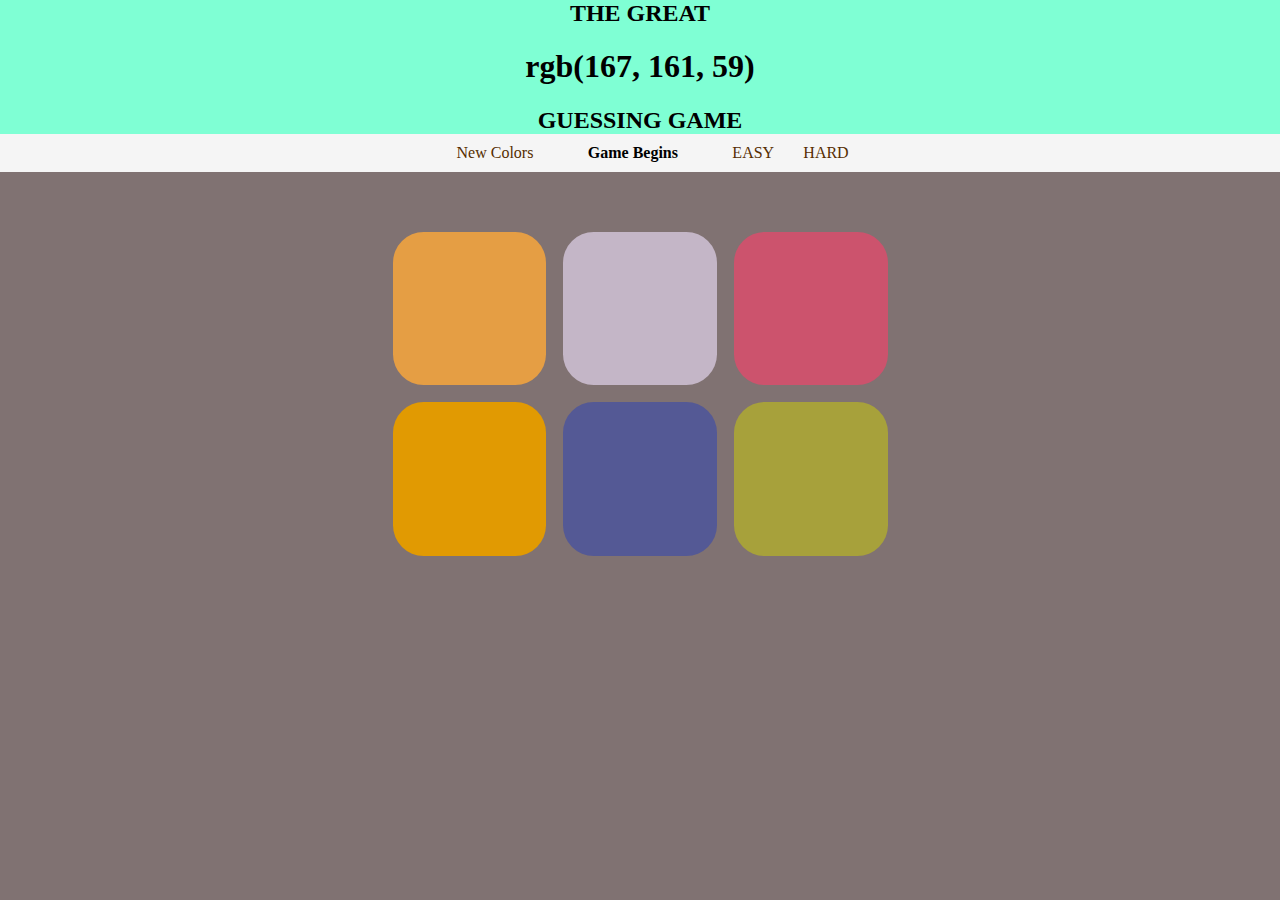
<file: index.html>
<!DOCTYPE html>
<html lang="en">
    <head>
        <meta charset="utf-8">
        <meta name="viewport" content="width=device-width">
        <link rel="styleSheet" type="text/css"  href="./colorPickerGame.css">
        <title>Color Picker</title>
        
        <div class="head1">
            <h2>THE GREAT</h2>
            <h1> <span id="currentColor">RGB </span></h1> 
            <h2>GUESSING GAME</h2>
        </div>
        <div class="head2">
            <div class="header-box">
                <span class="space button" id="reset">New Colors</span>
                <span class="space" id="status">Game Begins</span>
                <span class="mode space button" id="easy">EASY</span>
                <span class="mode button" id="hard">HARD</span>
                
            </div>  
        </div>
    
    </head>
    <body>
        <div class="container">
            <div class="square"> </div>
            <div class="square"> </div>
            <div class="square"> </div>
            <div class="square"> </div>
            <div class="square"> </div>
            <div class="square"> </div>  
        </div>

    </body>

    <script type="text/javaScript" src="./colorPickerGame.js"></script>
</html>
</file>
<file: colorPickerGame.css>
body{
    background-color: rgb(128, 114, 114);
    margin: 0;
    padding: 0;
}

.head1{
    text-align: center;
    background-color: aquamarine;
}
.head1 h2{
    margin:0px auto;
}
.head2{
    text-align: center;
    background-color: whitesmoke;
    padding:10px;
}
#status{
    font-weight: 600;
}
.button{
    color:rgb(85, 45, 0);
}
.space{
    margin: 2%;
    text-decoration: none;
}
.button:hover {
    color: rgb(44, 189, 51);
    cursor: pointer;
  }


.square{
   width: 30%;
   background: rgb(128, 114, 114);
   margin: 1.66%;
   float: right;
   padding-bottom: 30%;
   border-radius: 20%;
}
.container{
    width:40%;
    margin:4% auto;
}

@media (max-width: 600px) {
    .container{
        width:90%;
        margin:35% auto;
    }
    .square{
     
     }
}
</file>
